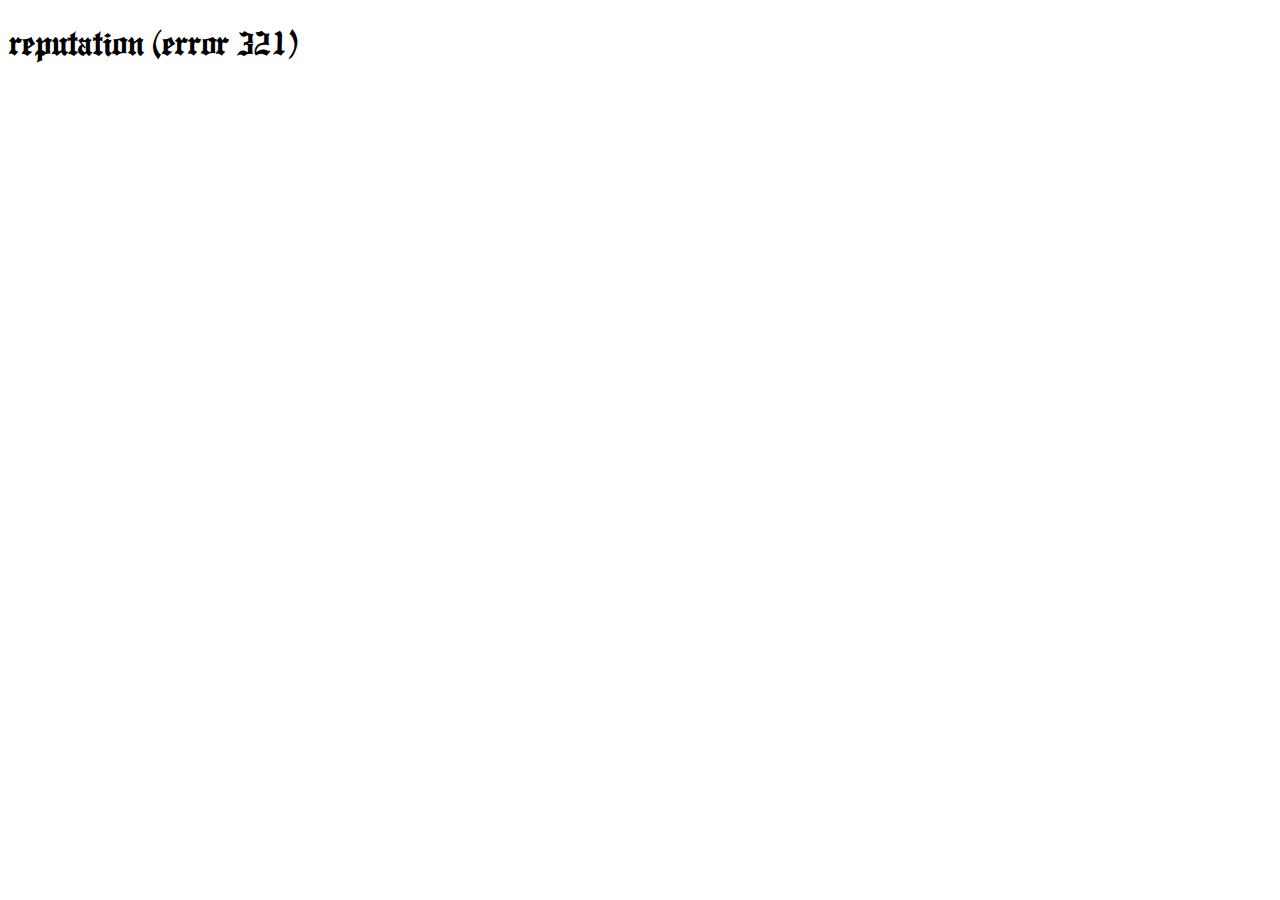
<file: index.html>
<!DOCTYPE html>
<html lang="en">
<head>
    <meta charset="UTF-8">
    <meta name="viewport" content="width=device-width, initial-scale=1.0">
    <title>taylor swift: archive</title>
    <link rel="stylesheet" href="style.css">
</head>
<body>
    <a href="../error321/home.html"><h1>reputation (error 321)</h1></a>
</body>
</html>
</file>
<file: style.css>
body {
font-family: myFirstFont;
color: black;
}

a {
color: black;
text-decoration: none;
}

@font-face {
    font-family: myFirstFont;
    src: url(OPTIEngraversOldEnglish.otf);
  }
</file>
